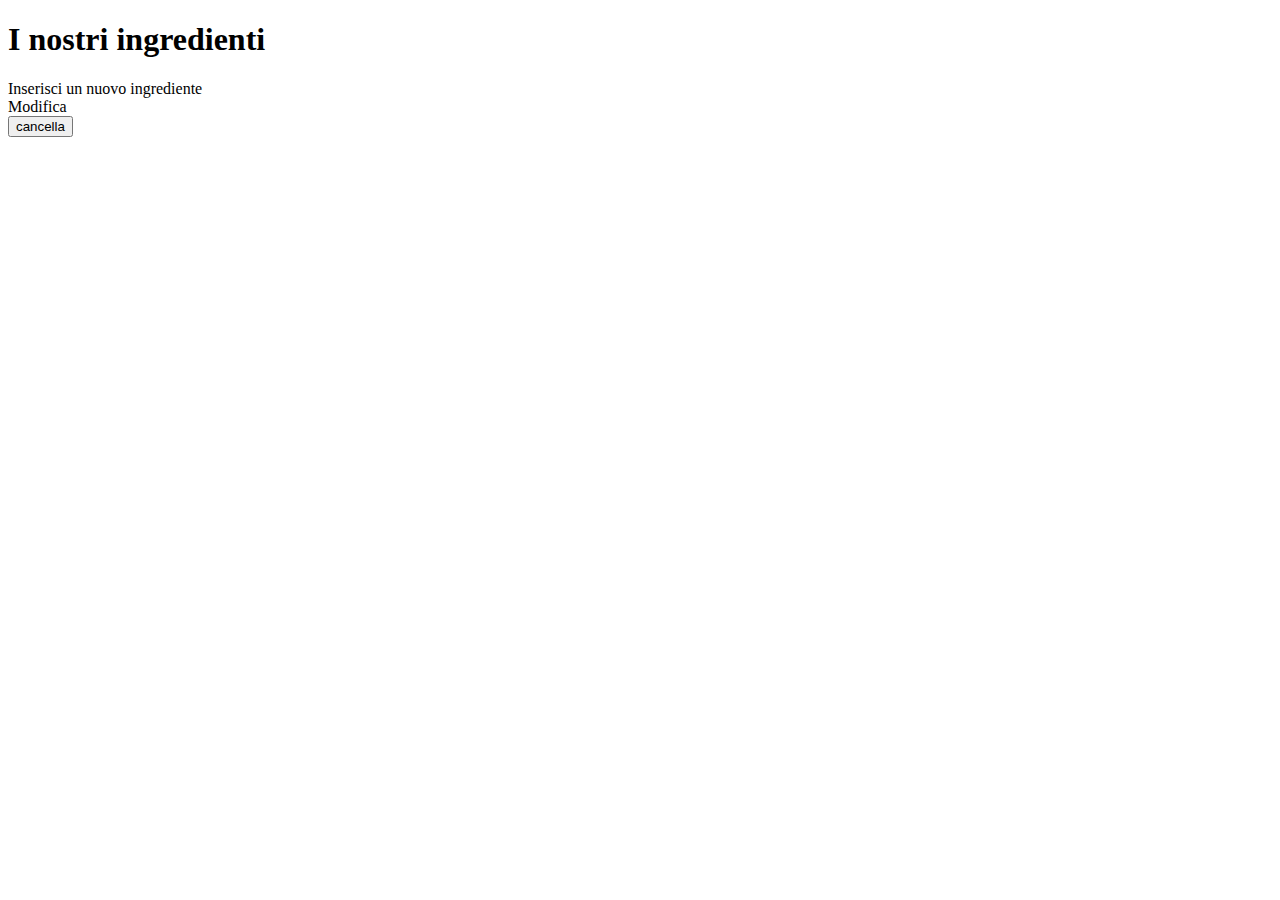
<file: src/main/resources/templates/ingredients/index.html>
<!DOCTYPE html>
<html xmlns:th="http://www.thymeleaf.org">
<head>
<meta charset="ISO-8859-1">
<title>Le nostre pizze</title>
<link th:replace="~{fragments :: bootstrap}">
<link th:replace="~{fragments :: css}">
</head>
<body>
	<div>
		<div class="container">
			<div th:insert="~{fragments :: link}" class="mr-3"></div>
			<h1>I nostri ingredienti</h1>
			<a class="btn btn-success" th:href="@{/ingredients/create}"> Inserisci un nuovo ingrediente</a>

			<div class="row row-cols-sm-2 row-cols-md-3 row-cols-lg-4 row-cols-xl-5">
				<div class="col-6" th:each="ingredient : ${allIngredients}">
					<div class="card p-3 mt-3" >
					
							<div th:text="${ingredient.name}"></div>
							<div class="d-flex align-items-center justify-content-between">
								<span><a class="btn btn-primary" th:href="@{/ingredients/edit/{id}(id=${ingredient.id})}">Modifica</a> </span>
								<form th:action="@{/ingredients/delete/{id}(id=${ingredient.id})}" method="post">
								<input type="submit" id="deleteIngredient" class="btn btn-danger" value="cancella">
								</form>
							</div>
					</div>
				</div>
			</div>
		</div>
		
	</div> 
	
	<div th:insert="fragments ::script"></div></body>
</html>
</file>
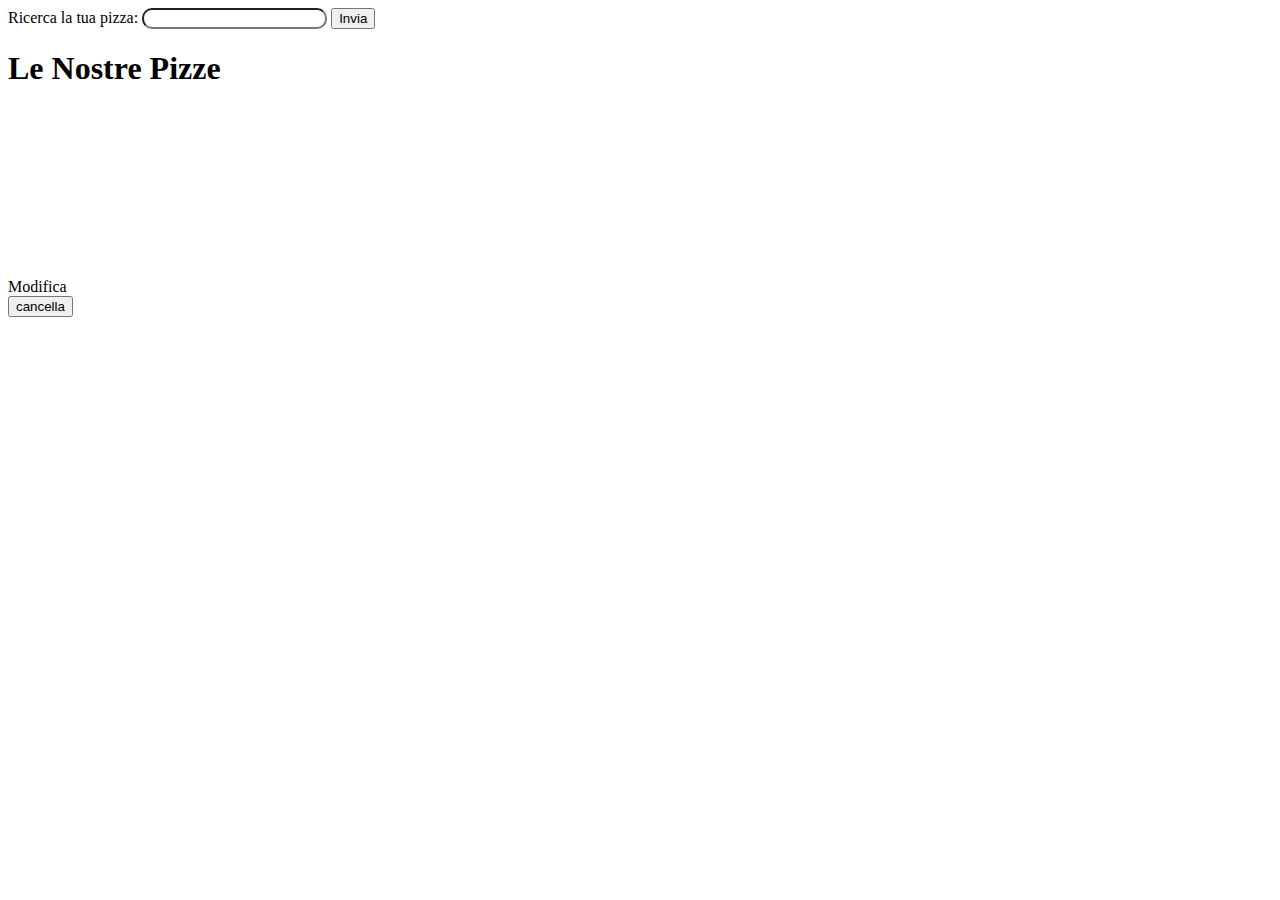
<file: src/main/resources/templates/pizza/index.html>
<!DOCTYPE html>
<html xmlns:th="http://www.thymeleaf.org">
<head>
<meta charset="ISO-8859-1">
<title>Le nostre pizze</title>
<link th:replace="~{fragments :: css}">
<link th:replace="~{fragments :: bootstrap}"></link>

</head>
<body>
	
	<div class="container">
			
			
			<div class="d-flex align-items-center justify-content-between">
				<div th:insert="~{fragments :: link}" class="mr-3"></div>
				<div>
		 			<form method="GET" action="/pizza">
      					<label for="keyword" >Ricerca la tua pizza:</label>
      					<input  style="border-radius: 10px;" type="text" id="keyword" name="keyword">
      					<input class="btn btn-primary p-1" type="submit" value="Invia">
    				</form>
				</div>
			</div>
			
			<h1 class="verde">Le Nostre Pizze</h1>
			
		<div class="row row-cols-sm-2 row-cols-md-3 row-cols-lg-4 row-cols-xl-5 ">
			<div class="col-6" th:each="pizza:${elencoPizze}">
				<div class="card mt-3 p-2" >
					<a th:href="@{/pizza/{id}(id=${pizza.getId()})}">
						<h4 th:text="${pizza.nome}"></h4>
					</a>
					<img style="height: 165px; border-radius: 10px;" th:src="${pizza.foto}" />
					<div th:if="${#strings.length(pizza.descrizione) > 40}" th:text="${#strings.substring(pizza.descrizione, 0 ,40) + '...'}"></div>
					<div th:unless="${#strings.length(pizza.descrizione) > 40}"  th:text="${pizza.descrizione}"></div>
				
					<div th:text="'prezzo' +' '+${pizza.prezzo}+'€'"></div>		
					<div>
						<div class="d-flex mt-3" >
							<a class="btn btn-primary me-3 " th:href="@{/pizza/edit/{id}(id=${pizza.id})}">Modifica</a>
							
							
							<form th:action="@{/pizza/delete/{id}(id=${pizza.id})}" method="post">
								<input type="submit" id="submitButton" class="btn btn-danger" value="cancella" >
							</form>
						</div>
					</div>		
				</div>
			</div>
			
		</div>

	</div>

	<div th:insert="~{fragments :: bootstrapScript}"></div>
</body>
</html>
</file>
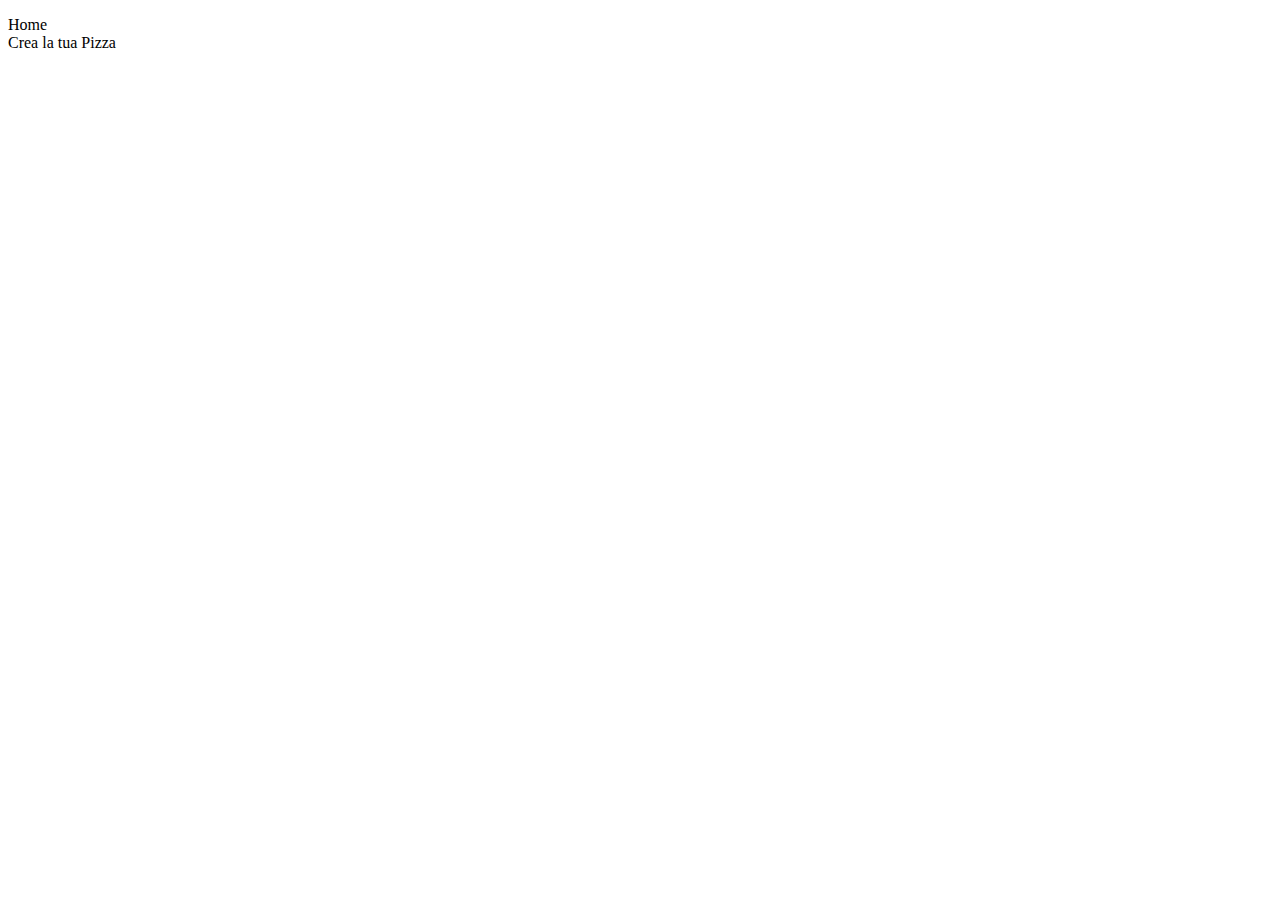
<file: src/main/resources/templates/fragments.html>
<!DOCTYPE html>
<html xmlns:th="http://www.thymeleaf.org">
<head>
<meta charset="ISO-8859-1">
<title>Le nostre pizze</title>
</head>
<body>
	
	<link th:fragment="css" rel="stylesheet" th:href="@{/css/application.css}">
	
	<th:block th:fragment="bootstrap">
			<!-- Required meta tags -->
	<meta name="viewport" content="width=device-width, initial-scale=1">

	<!-- Bootstrap CSS -->
	<link th:rel="stylesheet"
		th:href="@{/webjars/bootstrap/5.2.3/css/bootstrap.min.css}" />
	<!-- Bootstrap JS -->
	<script th:src="@{/webjars/bootstrap/5.2.3/js/bootstrap.bundle.min.js}"
		defer></script>
	</th:block>
	
	<ul th:fragment="link" class="d-flex" style="padding: 0;"  >
		<li class=" mx-3">
			<a  th:href="@{/pizza}">Home</a>
		</li>
		<li class=" mx-3">
			<a  th:href="@{/pizza/create}">Crea la tua Pizza</a>
		</li>
	</ul>
	

	<script  th:fragment="bootstrapScript" th:src="@{/webjars/bootstrap/5.2.3/js/boostrap.bundle.min.js}"></script>

	
</body>
</html>
</file>
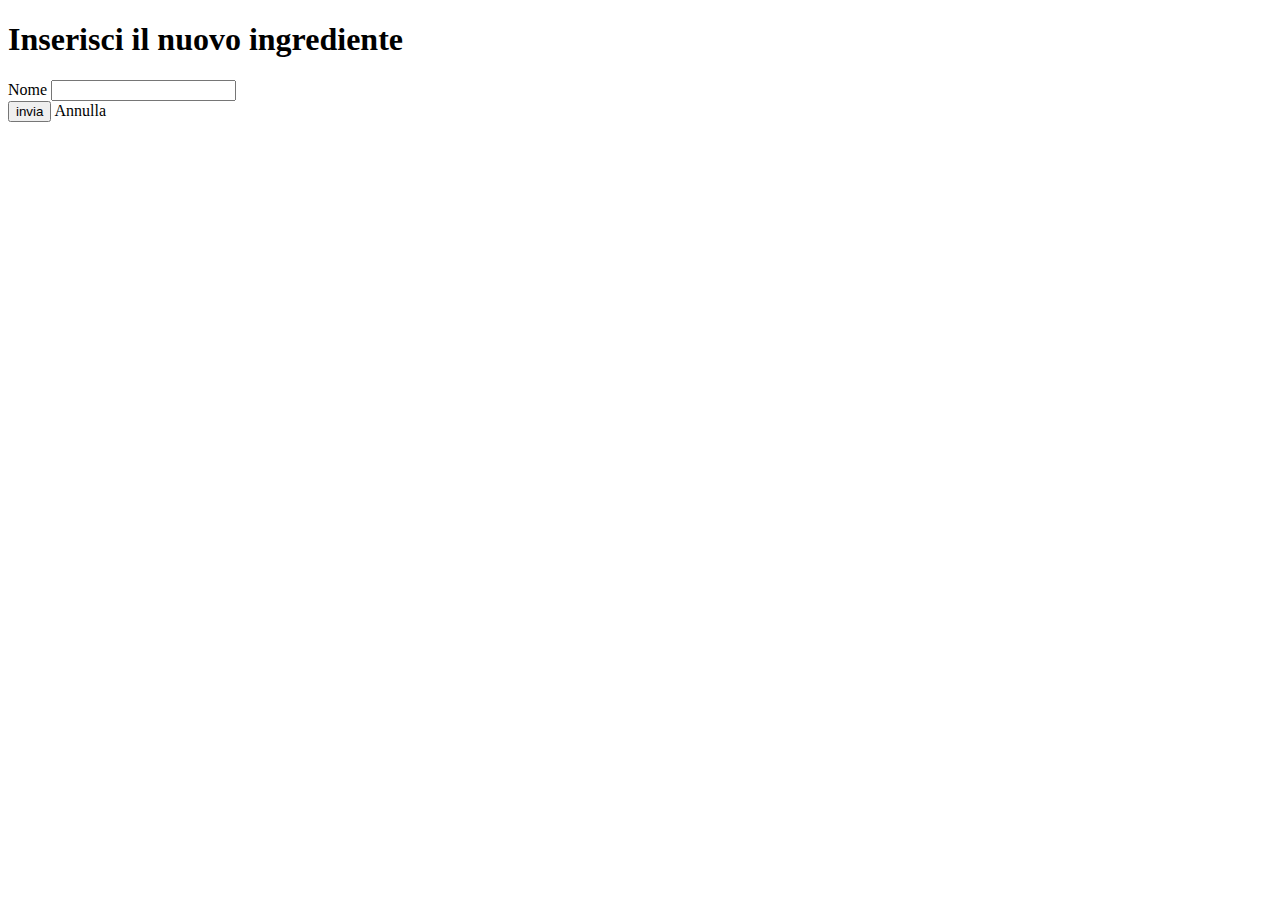
<file: src/main/resources/templates/ingredients/create.html>
<!DOCTYPE html>
<html xmlns:th="http://www.thymeleaf.org">
<head>
<meta charset="ISO-8859-1">
<title>Form create</title>
<link th:replace="~{fragments :: bootstrap}">
<link th:replace="~{fragments :: css}">
</head>
<body>
	
	<div>
		<div class="container">
			<h1>Inserisci il nuovo ingrediente</h1>
			<div class="row">
				<div class="col">
					<form th:object="${newIngredient}" th:action="@{/ingredients/create}" id="ingredients-form" method="post">
						<div class="my-3 me-3" >
							<label for="name">Nome</label>
							<input type="text" id="name" th:field="*{name}">
							<div th:if"${#fields.hasErrors('name')}" class="invalid-feedback">
							<div  th:each="err: ${#fields.errors('name')}" th:text="${err}"></div>
						</div>
						<input class="btn btn-primary" type="submit" value="invia">
						<a class="btn btn-secondary" th:href="@{/ingredients}">Annulla</a>
					</form>
				</div>
			</div>
		</div>
		
		
		
	</div>
	
	
	<div th:insert="fragments ::script"></div>
</body>
</html>
</file>
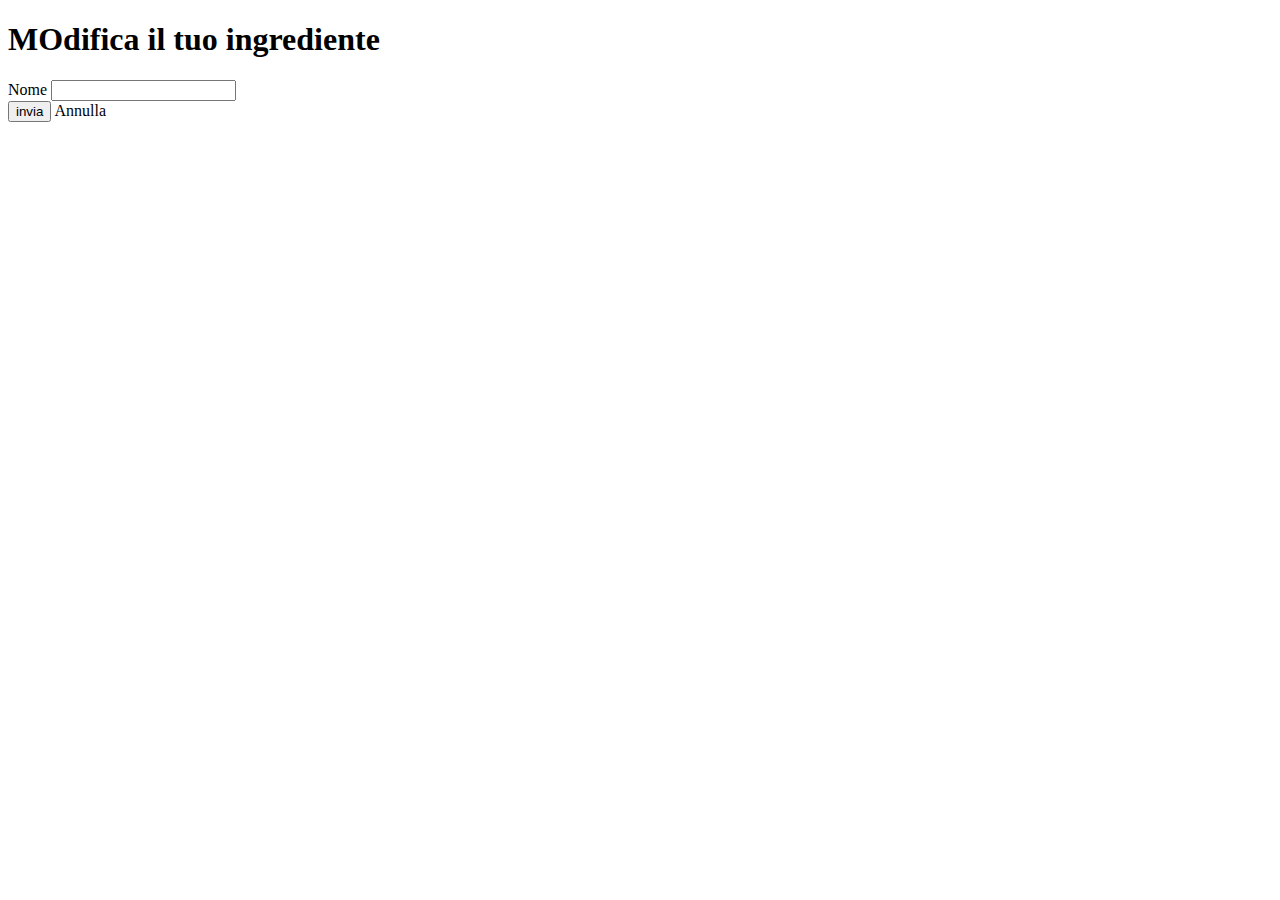
<file: src/main/resources/templates/ingredients/edit.html>
<!DOCTYPE html>
<html xmlns:th="http://www.thymeleaf.org">
<head>
<meta charset="ISO-8859-1">
<title>Form create</title>
<link th:replace="~{fragments :: bootstrap}">
<link th:replace="~{fragments :: css}">
</head>
<body>
	
	<div>
		<div class="container">
			<h1>MOdifica il tuo ingrediente</h1>
			<div class="row">
				<div class="col">
					<form th:object="${ingredientToUpdate}" th:action="@{/ingredients/edit/{id}(id=${ingredientToUpdate.getId()})}" id="ingredients-form" method="post">
						<div class="my-3 me-3" >
							<label for="name">Nome</label>
							<input type="text" id="name" th:field="*{name}">
							<div th:if"${#fields.hasErrors('name')}" class="invalid-feedback">
							<div  th:each="err: ${#fields.errors('name')}" th:text="${err}"></div>
						</div>
						<input class="btn btn-primary" type="submit" value="invia">
						<a class="btn btn-secondary" th:href="@{/ingredients}">Annulla</a>
					</form>
				</div>
			</div>
		</div>
		
		
		
	</div>
	
	
	<div th:insert="fragments ::script"></div>
</body>
</html>
</file>
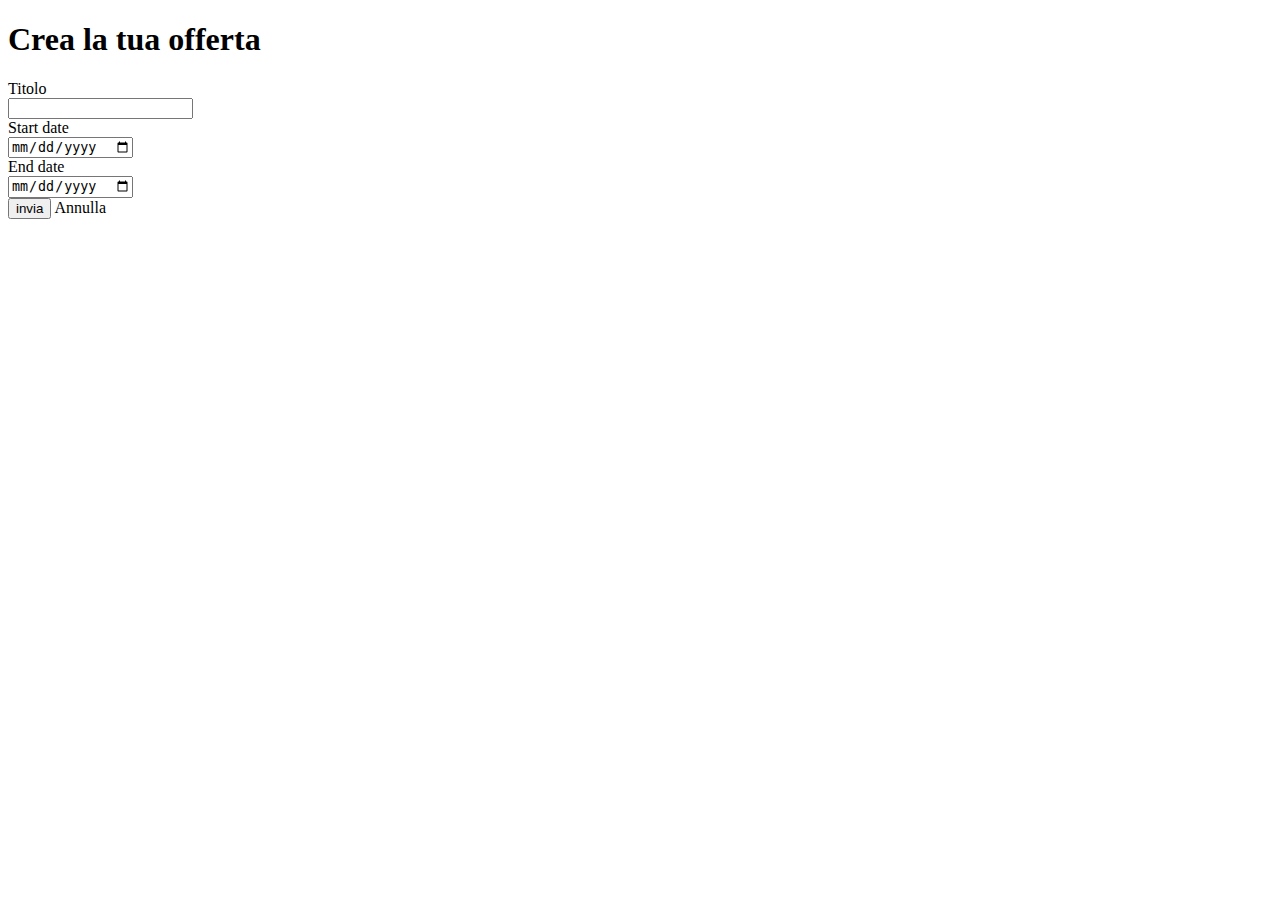
<file: src/main/resources/templates/offer/create.html>
<!DOCTYPE html>
<html xmlns:th="http://www.thymeleaf.org">
<head>
<meta charset="ISO-8859-1">
<link th:replace="~{fragments :: css}"></link>
<link th:replace="~{fragments :: bootstrap}"></link>
<title>Crea una nuova pizza</title>

</head>
<body>
	<div>
		
		<div class="container">
			<div th:insert="~{fragments :: link}"></div>
			
			<div class="row">
				<div class="col-12">
				
					<div class="create-container">
						<h1>Crea la tua offerta</h1>
						<form id="offer-form" th:object="${newOffer}" th:action="@{/offer/create}" method="POST">
						
						<input type="hidden" th:field="${newOffer.pizza}">
						
						<div class="mt-4">
							<label for="nome">Titolo</label> <br>
							<input type="text" id="title" th:field="*{title}" th:errorClass="is-invalid"  class="form-control">
							<div th:if"${#fields.hasErrors('title')}" class="invalid-feedback">
								<div th:each="err: ${#fields.errors('title')}" th:text="${err}"></div>
							</div>
						</div>
						
						<div class="mt-4">
							<label for="startDate">Start date</label> <br>
							<input type="date" id="startDate" th:field="*{startDate}"  th:errorClass="is-invalid"  class="form-control"></input>
							<div th:if"${#fields.hasErrors('startDate')}" class="invalid-feedback">
								<div th:each="err: ${#fields.errors('startDate')}" th:text="${err}"></div>
							</div>
						</div>
						
						<div class="mt-4">
							<label for="endDate">End date</label> <br>
							<input type="date" id="endDate" th:field="*{endDate}"  th:errorClass="is-invalid"  class="form-control">
							<div th:if"${#fields.hasErrors('foto')}" class="invalid-feedback">
								<div th:each="err: ${#fields.errors('endDate')}" th:text="${err}"></div>
							</div>
						</div>
						
						

						<div class="d-flex align-items-center mt-3">
							<input class="btn btn-primary me-3" type="submit" value="invia">
							<a class="btn btn-secondary" th:href="@{/pizza}">Annulla</a>
						</div>
						
						
						</form>
					</div>
				</div>
			</div>
		</div>
	</div>
	
	<div th:insert="~{fragments :: bootstrapScript}"></div>
</body>
</html>
</file>
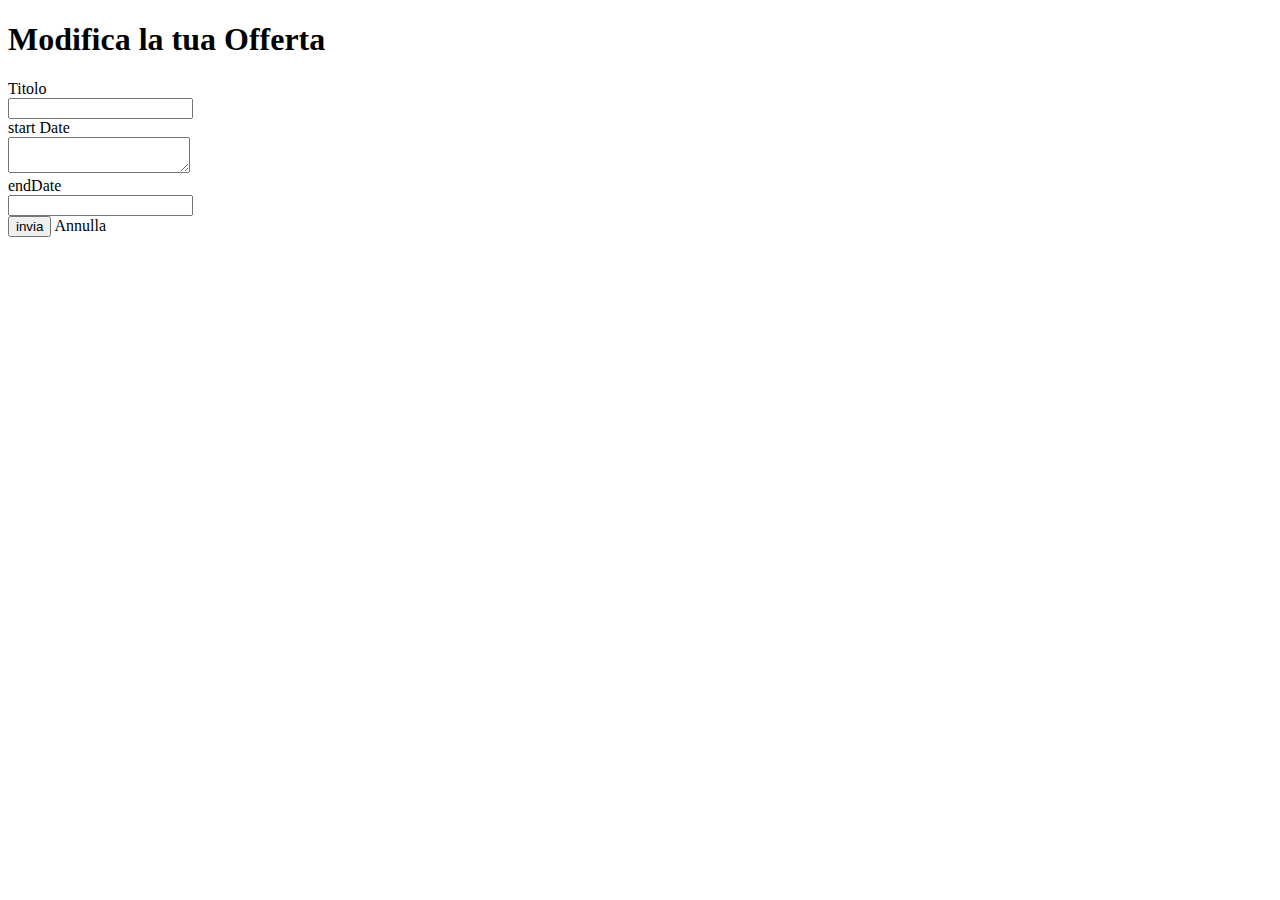
<file: src/main/resources/templates/offer/edit.html>
<!DOCTYPE html>
<html xmlns:th="http://www.thymeleaf.org">
<head>
<meta charset="ISO-8859-1">
<title>Form create</title>
<link th:replace="~{fragments :: bootstrap}">
<link th:replace="~{fragments :: css}">
</head>
<body>
	
	<div>
		
		<div class="container">
			<div th:insert="~{fragments :: link}"></div>
			
			<div class="row">
				<div class="col-12">
				
					<div class="create-container">
						<h1>Modifica la tua Offerta</h1>
						<form id="offer-form" th:object="${offerToUpdate}" th:action="@{/offer/edit/{id}(id=${offerToUpdate.id})}" method="POST">
						
						<input type="hidden" th:field="${offerToUpdate.pizza}">
						
						<div class="mt-4">
							<label for="title">Titolo</label> <br>
							<input type="text" id="title" th:field="*{title}" th:errorClass="is-invalid" class="form-control">
							<div th:if"${#fields.hasErrors('title')}" class="invalid-feedback">
								<div th:each="err: ${#fields.errors('title')}" th:text="${err}"></div>
							</div>
						</div>
						
						<div class="mt-4">
							<label for="startDate">start Date</label> <br>
							<textarea id="startDate" th:field="*{startDate}"  th:errorClass="is-invalid" class="form-control"></textarea>
							<div th:if"${#fields.hasErrors('startDate')}" class="invalid-feedback">
								<div th:each="err: ${#fields.errors('startDate')}" th:text="${err}"></div>
							</div>
						</div>
						
						<div class="mt-4">
							<label for="endDate">endDate</label> <br>
							<input type="text" id="endDate" th:field="*{endDate}"  th:errorClass="is-invalid" class="form-control">
							<div th:if"${#fields.hasErrors('endDate')}" class="invalid-feedback">
								<div th:each="err: ${#fields.errors('endDate')}" th:text="${err}"></div>
							</div>
						</div>
					
						
						<div class="d-flex align-items-center mt-3">
							<input class="btn btn-primary me-3" type="submit" value="invia">
							<a class="btn btn-secondary" th:href="@{/pizza}">Annulla</a>
						</div>
						
						</form>
					</div>
				</div>
			</div>
		</div>
	</div>
	
	
	<div th:insert="fragments::script"></div>
</body>
</html>
</file>
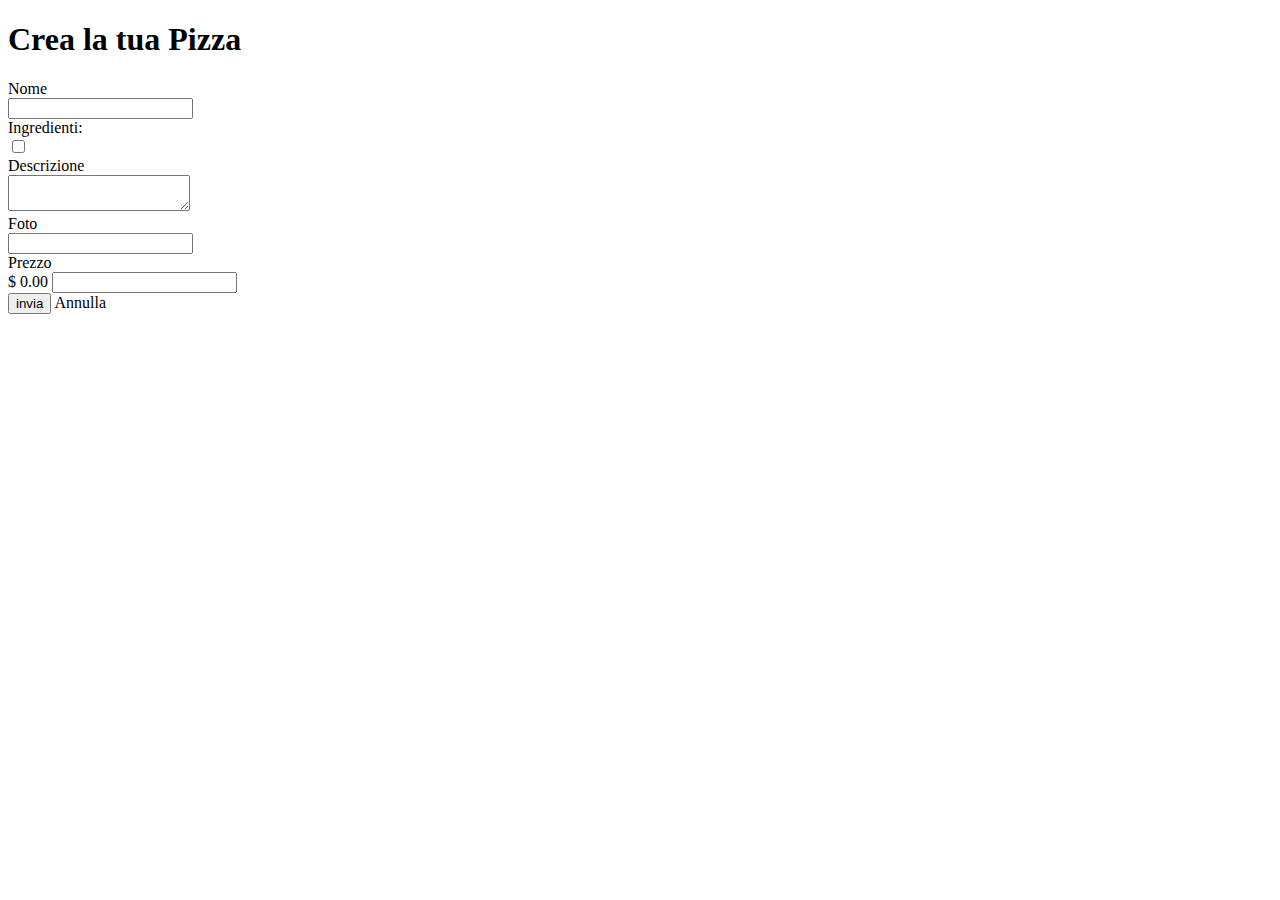
<file: src/main/resources/templates/pizza/create.html>
<!DOCTYPE html>
<html xmlns:th="http://www.thymeleaf.org">
<head>
<meta charset="ISO-8859-1">
<link th:replace="~{fragments :: css}"></link>
<link th:replace="~{fragments :: bootstrap}"></link>
<title>Crea una nuova pizza</title>

</head>
<body>
	<div>
		
		<div class="container">
			<div th:insert="~{fragments :: link}"></div>
			
			<div class="row">
				<div class="col-12">
				
					<div class="create-container">
						<h1>Crea la tua Pizza</h1>
						<form id="pizza-form" th:object="${pizza}" th:action="@{/pizza/create}" method="POST">
						
						<div class="mt-4">
							<label for="nome">Nome</label> <br>
							<input type="text" id="nome" th:field="*{nome}" th:errorClass="is-invalid"  class="form-control">
							<div th:if"${#fields.hasErrors('nome')}" class="invalid-feedback">
								<div th:each="err: ${#fields.errors('nome')}" th:text="${err}"></div>
							</div>
						</div>
						
						<div class="mt-4">
							<label for="ingredient">Ingredienti:</label> <br>
							<input class="ms-3" type="checkbox" th:each="ingredient : ${allIngredients}" th:text="${ingredient.name}" th:value="${ingredient.id}"  id="ingredient" th:field="${pizza.ingredients}"> 
						</div>
						
						<div class="mt-4">
							<label for="descrizione">Descrizione</label> <br>
							<textarea id="descrizione" th:field="*{descrizione}"  th:errorClass="is-invalid"  class="form-control"></textarea>
							<div th:if"${#fields.hasErrors('descrizione')}" class="invalid-feedback">
								<div th:each="err: ${#fields.errors('descrizione')}" th:text="${err}"></div>
							</div>
						</div>
						
						<div class="mt-4">
							<label for="foto">Foto</label> <br>
							<input type="text" id="foto" th:field="*{foto}"  th:errorClass="is-invalid"  class="form-control">
							<div th:if"${#fields.hasErrors('foto')}" class="invalid-feedback">
								<div th:each="err: ${#fields.errors('foto')}" th:text="${err}"></div>
							</div>
						</div>
						
						<div class=" mt-4">
							<label class="d-block" for="prezzo">Prezzo</label>
							<div class="input-group">
  								<span class="input-group-text">$</span>
  								<span class="input-group-text">0.00</span>
  								<input type="number" class="form-control" id="prezzo" th:field="*{prezzo}" th:errorClass="is-invalid" aria-label="Dollar amount (with dot and two decimal places)">
  								<div th:if"${#fields.hasErrors('prezzo')}" class="invalid-feedback">
									<div th:each="err: ${#fields.errors('prezzo')}" th:text="${err}"></div>
								</div>
							</div>
						</div>

						<div class="d-flex align-items-center mt-3">
							<input class="btn btn-primary me-3" type="submit" value="invia">
							<a class="btn btn-secondary" th:href="@{/pizza}">Annulla</a>
						</div>
						
						
						</form>
					</div>
				</div>
			</div>
		</div>
	</div>
	
	<div th:insert="~{fragments :: bootstrapScript}"></div>
</body>
</html>
</file>
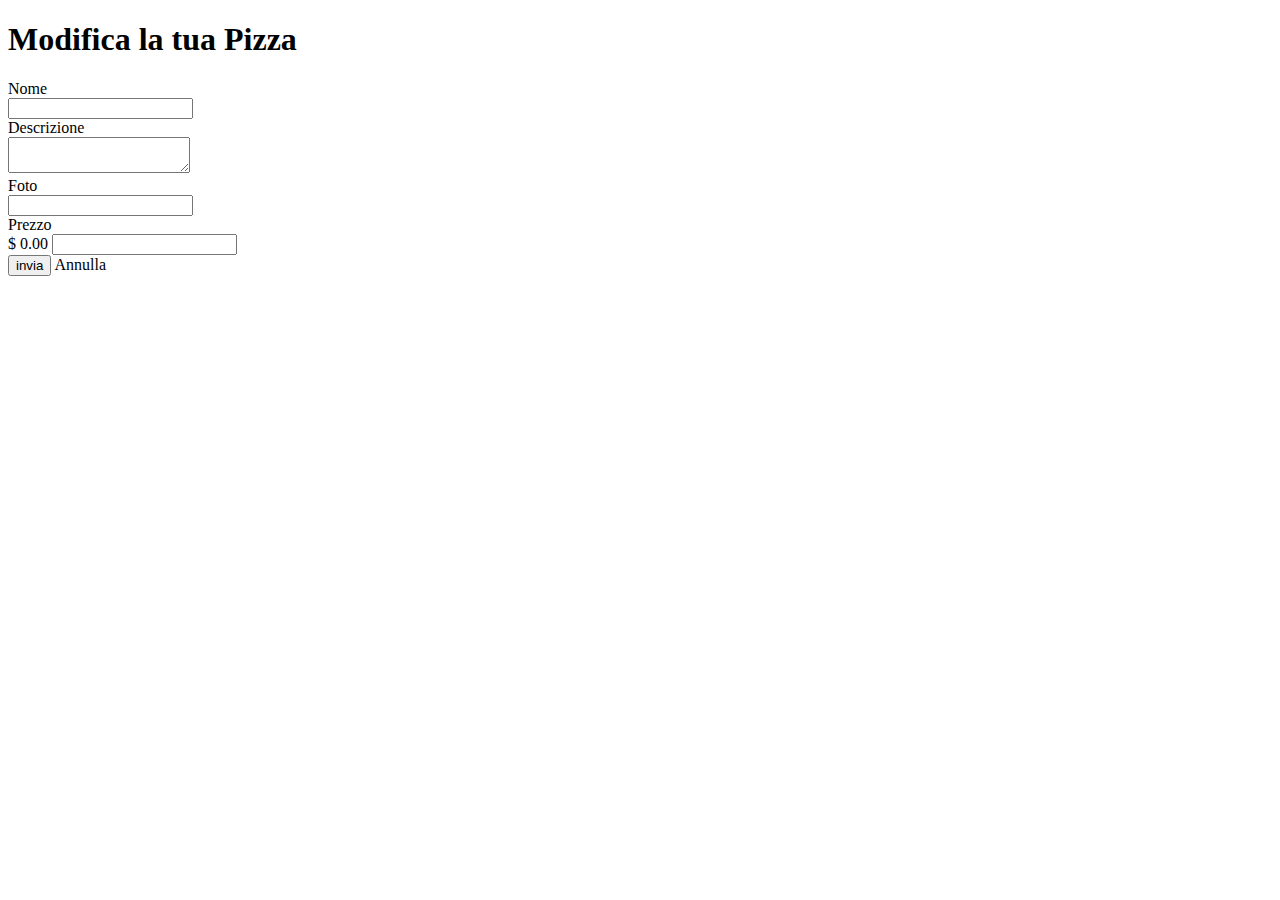
<file: src/main/resources/templates/pizza/edit.html>
<!DOCTYPE html>
<html xmlns:th="http://www.thymeleaf.org">
<head>
<meta charset="ISO-8859-1">
<link th:replace="~{fragments :: css}"></link>
<link th:replace="~{fragments :: bootstrap}"></link>
<title>Crea una nuova pizza</title>

</head>
<body>
	<div>
		
		<div class="container">
			<div th:insert="~{fragments :: link}"></div>
			
			<div class="row">
				<div class="col-12">
				
					<div class="create-container">
						<h1>Modifica la tua Pizza</h1>
						<form id="pizza-form" th:object="${pizzaToUpdate}" th:action="@{/pizza/edit/{id}(id=${pizzaToUpdate.id})}" method="POST">
						
						<div class="mt-4">
							<label for="nome">Nome</label> <br>
							<input type="text" id="nome" th:field="*{nome}" th:errorClass="is-invalid" class="form-control">
							<div th:if"${#fields.hasErrors('nome')}" class="invalid-feedback">
								<div th:each="err: ${#fields.errors('nome')}" th:text="${err}"></div>
							</div>
						</div>
						
						<div class="mt-4">
							<label for="descrizione">Descrizione</label> <br>
							<textarea id="descrizione" th:field="*{descrizione}"  th:errorClass="is-invalid" class="form-control"></textarea>
							<div th:if"${#fields.hasErrors('descrizione')}" class="invalid-feedback">
								<div th:each="err: ${#fields.errors('descrizione')}" th:text="${err}"></div>
							</div>
						</div>
						
						<div class="mt-4">
							<label for="foto">Foto</label> <br>
							<input type="text" id="foto" th:field="*{foto}"  th:errorClass="is-invalid" class="form-control">
							<div th:if"${#fields.hasErrors('foto')}" class="invalid-feedback">
								<div th:each="err: ${#fields.errors('foto')}" th:text="${err}"></div>
							</div>
						</div>
					
						
						<div class=" mt-4">
							<label class="d-block" for="prezzo">Prezzo</label>
							<div class="input-group">
  								<span class="input-group-text">$</span>
  								<span class="input-group-text">0.00</span>
  								<input type="number" class="form-control" id="prezzo" th:field="*{prezzo}" th:errorClass="is-invalid" aria-label="Dollar amount (with dot and two decimal places)">
  								<div th:if"${#fields.hasErrors('prezzo')}" class="invalid-feedback">
									<div th:each="err: ${#fields.errors('prezzo')}" th:text="${err}"></div>
								</div>
							</div>
						</div>

						
						<div class="d-flex align-items-center mt-3">
							<input class="btn btn-primary me-3" type="submit" value="invia">
							<a class="btn btn-secondary" th:href="@{/pizza}">Annulla</a>
						</div>
						
						</form>
					</div>
				</div>
			</div>
		</div>
	</div>
	
	<div th:insert="~{fragments :: bootstrapScript}"></div>
</body>
</html>
</file>
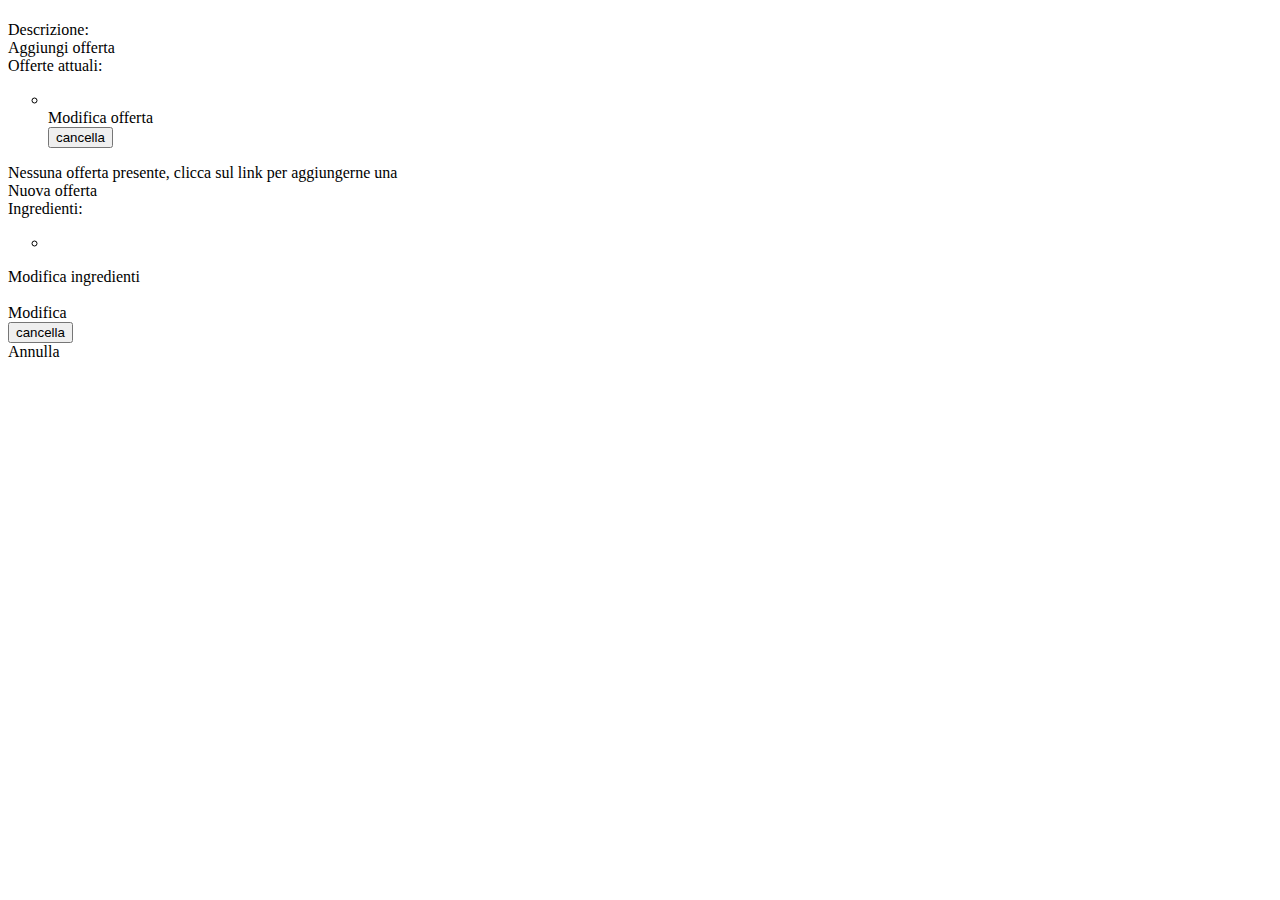
<file: src/main/resources/templates/pizza/pizzaDetail.html>
<!DOCTYPE html>
<html xmlns:th="http://www.thymeleaf.org">
<head>
<meta charset="ISO-8859-1">
<link th:replace="~{fragments :: css}"></link>
<link th:replace="~{fragments :: bootstrap}"></link>
<title>Le nostre pizze</title>

</head>
<body>
	<div>
		
		<div class="container">
			<div th:insert="~{fragments :: link}" class="me-3"></div>
			<h1 th:text="'La nostra' +' '+${pizza.nome}"></h1>
			
			<div class="row">
				<div class="col">
					<div class="card my-3 p-2">
						<h3 th:text="${pizza.getNome()}"></h3>
						
						<div>Descrizione:</div>
						<div class="mb-3" th:text="${pizza.getDescrizione()}"></div>
						
						
						<div th:if="${pizza != null }" >
							<a class="btn btn-success" th:href="@{|/offer/create?pizzaId=${pizza.getId()}|} ">Aggiungi offerta</a>
								
							<div class="mt-3"> 
								Offerte attuali:
    							<ul  th:each="offer : ${pizza.offers}" >
									
									<li class="mb-2" style="list-style-type: circle;"
									 th:text="${offer.title} + ' ' + 'dal:' +' '+ ${offer.startDate} + ' ' + 'al:' + ${offer.endDate}" 
									 > 
									</li>
									
									<div class="d-flex align-items-center"> 
										<a class="btn btn-primary  me-3" th:href="@{/offer/edit/{id}(id=${offer.id})}"> Modifica offerta</a> 
										<form  th:action="@{/offer/delete/{id}(id=${ offer.id })}" method="post">
											<input type="submit" value="cancella" class="btn btn-danger">
										</form>
									</div>
									
								</ul>
  
							</div>
	
							<div th:if="${pizza.offers.size() == 0}">
								<div>Nessuna offerta presente, clicca sul link per aggiungerne una</div>
								<a th:href="@{|/offer/create?pizzaId=${pizza.getId()}|}" th:classAppend="${pizza.offers.size()} > 0 ? disabled : ' ' ">Nuova offerta</a>
							</div>
    					
						</div>
						
						<div class="mt-3" >
							Ingredienti:
							<ul th:each="ingredient : ${pizza.ingredients}" >
								<li style="list-style-type: circle;" th:text="${ingredient.name}"></li>
							</ul>
							<a class="btn btn-primary" th:href="@{/pizza/edit/{id}(id=${pizza.id})}">Modifica ingredienti</a>
						</div>
						
						
						<img class="mt-3" th:src="${pizza.getFoto()}"></img>
						
						<div class="d-flex my-3 align-items-center">
							<div th:text="'Prezzo:' +' '+${pizza.getPrezzo()}+ '€'"></div>
							<a class="btn btn-primary mx-3" th:href="@{/pizza/edit/{id}(id=${pizza.getId()})}">Modifica</a>
							<form th:action="@{/pizza/delete/{id}(id=${pizza.id})}" method="post">
								<input type="submit" id="submitButton" class="btn btn-danger" value="cancella" >
							</form>
							<a class="btn btn-secondary mx-3" th:href="@{/pizza}">Annulla</a>
						</div>
						
					</div>
				</div>
			</div>
		</div>
	</div>
	
	<div th:insert="~{fragments :: bootstrapScript}"></div>
</body>
</html>
</file>
